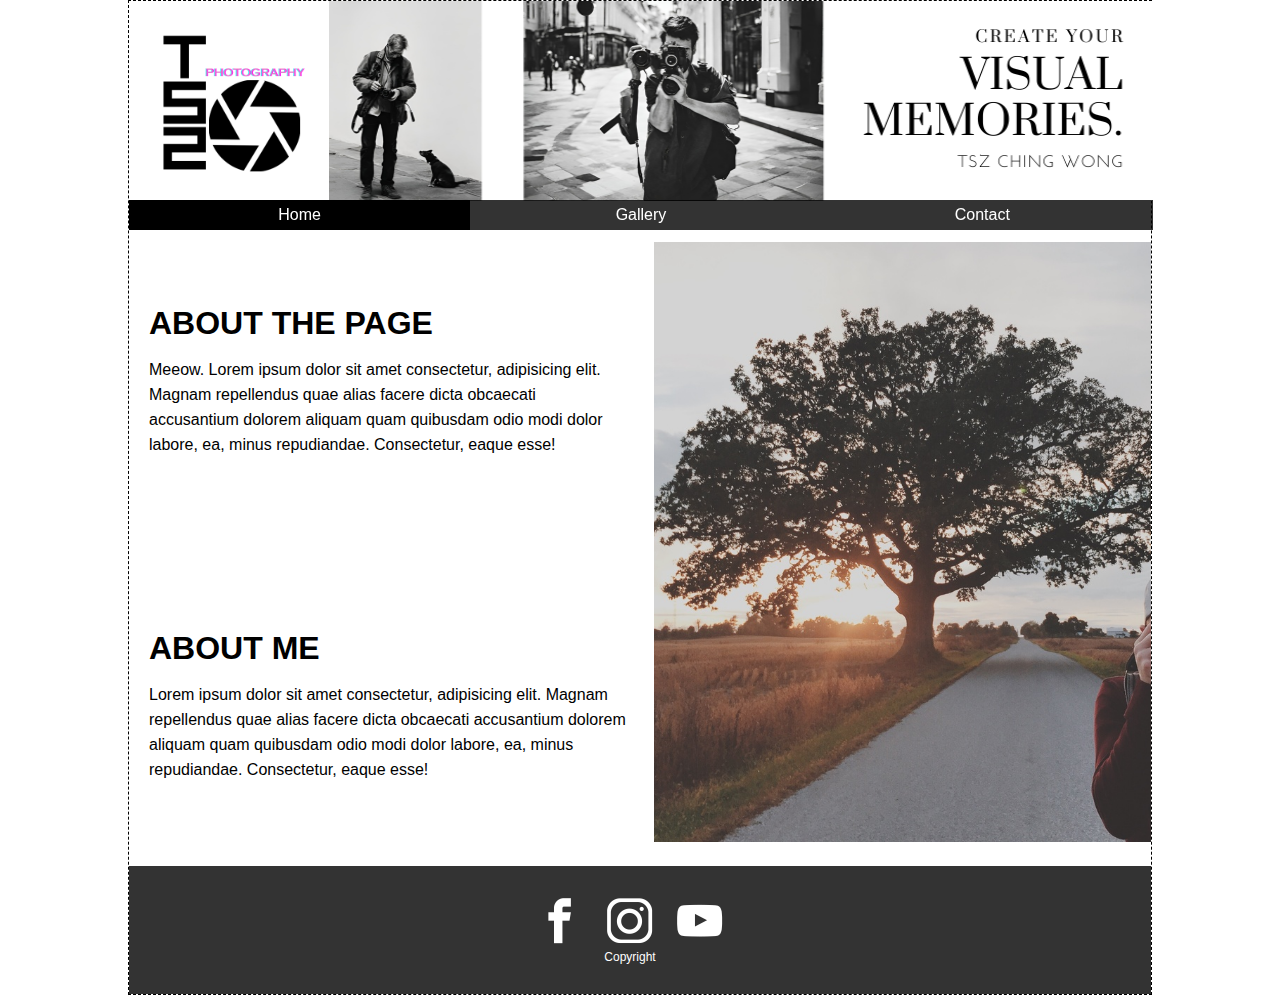
<file: index.html>
<!DOCTYPE html>
<html lang="en">

<head>
    <meta charset="UTF-8">
    <meta name="viewport" content="width=device-width, initial-scale=1.0">
    <link rel="stylesheet" href="CSS/style.css">
    <title>TSZ photography</title>
</head>

<body>
    <!-- Main container -->
    <main>
        <!-- header -->
        <header>
            <div id="header">
                <a href="#"><img id="logo" src="IMAGES/ORIGINALS/Black White Square Minimalist Monogram Design Logo.png"
                        alt="companyLogo"></a>
                <img id="banner" src="IMAGES/ORIGINALS/TSZ Photogrphy.png" alt="companyBanner">
            </div>
        </header>
        <!-- navigation -->
        <nav>
            <ul id="nav-list">
                <li id="active"><a href="index.html">Home</a></li>
                <li><a href="HTML/gallery.html">Gallery</a></li>
                <li><a href="HTML/contact.html">Contact</a></li>
            </ul>
        </nav>

        <!-- article -->
        <article>
            <section>
                <div class="grid-container">
                    <div class="grid-one">
                        <h2 class="about">About the Page</h2>
                        <p>Meeow. Lorem ipsum dolor sit amet consectetur, adipisicing elit. Magnam repellendus quae
                            alias
                            facere
                            dicta obcaecati accusantium dolorem aliquam quam quibusdam odio modi dolor labore, ea, minus
                            repudiandae. Consectetur, eaque esse!</p>
                    </div>
                    <div class="grid-two">
                        <h2 class="about">About Me</h2>
                        <p>Lorem ipsum dolor sit amet consectetur, adipisicing elit. Magnam repellendus quae alias
                            facere
                            dicta obcaecati accusantium dolorem aliquam quam quibusdam odio modi dolor labore, ea, minus
                            repudiandae. Consectetur, eaque esse!</p>
                    </div>
                    <div class="grid-three">
                        <img src="./IMAGES/ORIGINALS/landscape-tree-nature-grass-cloud-plant-21499-pxhere.com.jpg"
                            alt="authorPic" id="authorpic">
                    </div>

                </div>
            </section>
        </article>

        <!-- footer -->
        <footer>
            <div class="social">
                <a href="#"><img src="IMAGES/ORIGINALS/facebook-icon.png" alt=""></a>
                <a href="#"><img src="IMAGES/ORIGINALS/instagram-icon.png" alt=""></a>
                <a href="#"><img src="IMAGES/ORIGINALS/youtube-icon.png" alt=""></a>
            </div>
            <p>Copyright</p>
        </footer>
    </main>
</body>

</html>
</file>
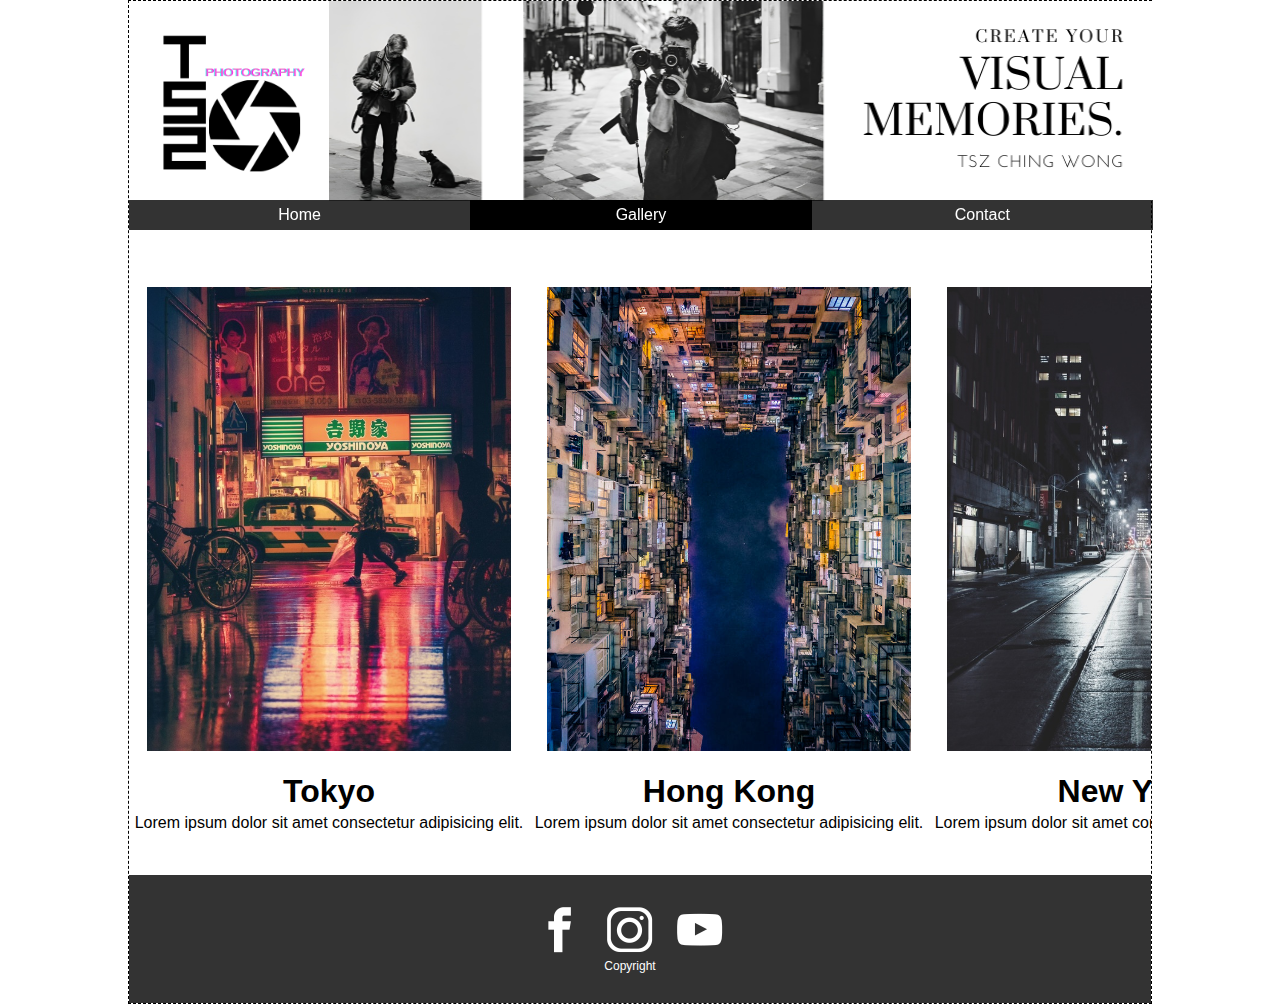
<file: HTML/contact.html>
<!DOCTYPE html>
<html lang="en">

<head>
    <meta charset="UTF-8">
    <meta name="viewport" content="width=device-width, initial-scale=1.0">
    <link rel="stylesheet" href="../CSS/style.css">
    <title>TSZ photography</title>
</head>

<body>
    <!-- Main container -->
    <main>
        <!-- header -->
        <header>
            <div id="header">
                <a href="#"><img id="logo"
                        src="../IMAGES/ORIGINALS/Black White Square Minimalist Monogram Design Logo.png"
                        alt="companyLogo"></a>
                <img id="banner" src="../IMAGES/ORIGINALS/TSZ Photogrphy.png" alt="companyBanner">
            </div>
        </header>
        <!-- navigation -->
        <nav>
            <ul id="nav-list">
                <li><a href="../index.html">Home</a></li>
                <li id="active"><a href="gallery.html">Gallery</a></li>
                <li><a href="contact.html">Contact</a></li>
            </ul>
        </nav>

        <!-- article -->
        <article>
            <section>
                <div id="gallery">
                    <div class="gallerybox">
                        <img class="gallerypic"
                            src="../IMAGES/ORIGINALS/japan-osaka-night-asia-landmark-travel-1371472-pxhere.com.jpg"
                            alt="">
                        <h1>Tokyo</h1>
                        <p class="gallerytext">Lorem ipsum dolor sit amet consectetur adipisicing elit. </p>
                    </div>
                    <div class="gallerybox">
                        <img class="gallerypic"
                            src="../IMAGES/ORIGINALS/road-street-night-alley-city-cityscape-520964-pxhere.com.jpg"
                            alt="">
                        <h1>Hong Kong</h1>
                        <p class="gallerytext">Lorem ipsum dolor sit amet consectetur adipisicing elit. </p>
                    </div>
                    <div class="gallerybox">
                        <img class="gallerypic"
                            src="../IMAGES/ORIGINALS/snow-winter-light-road-street-night-32538-pxhere.com.jpg" alt="">
                        <h1>New York</h1>
                        <p class="gallerytext">Lorem ipsum dolor sit amet consectetur adipisicing elit. </p>
                    </div>

                </div>
            </section>
        </article>

        <!-- footer -->
        <footer>
            <div class="social">
                <a href="#"><img src="../IMAGES/ORIGINALS/facebook-icon.png" alt=""></a>
                <a href="#"><img src="../IMAGES/ORIGINALS/instagram-icon.png" alt=""></a>
                <a href="#"><img src="../IMAGES/ORIGINALS/youtube-icon.png" alt=""></a>
            </div>
            <p>Copyright</p>
        </footer>
    </main>
</body>

</html>
</file>
<file: CSS/style.css>
* {
    margin: 0;
    padding: 0;
    box-sizing: border-box;
}


main {
    margin: 0 auto;
    font-family: sans-serif, arial;
    border: 1px dashed black;

}

main,
#header,
nav {
    width: 80%;
    /* max-width: 1800px;*/
}

/* header styling */
#header {
    width: 80%;
    display: flex;
    position: fixed;
    overflow: hidden;

}

#logo {
    position: absolute;
    width: 200px;
    height: 200px;

}

#banner {
    width: 100%;
    height: 200px;

}

/* navigation styling */
nav {
    position: fixed;
    top: 200px;

}

#nav-list {
    width: 100%;
    background-color: rgb(0, 0, 0, 0.8);
    /*box-shadow: 0px 0px 10px rgb(0, 0, 0, 0.8);*/
    list-style-type: none;
    display: flex;
    justify-content: space-around;

}

nav li,
nav a {
    color: #fff;
    text-decoration: none;
    padding: 3px 0;
    display: block;
    height: 100%;
    width: 100%;
    text-align: center;

}

nav>li,
a:hover {
    color: #FF6FFF;
}

nav>ul:hover,
#active {
    background-color: #000;

}

/*article home-page*/


.grid-container {
    width: 100%;
    margin-top: 220px;
    display: grid;
    background-color: rgb(255, 255, 255);
    grid-template-columns: 1fr 1fr 600px;
    grid-template-rows: 300px 300px;
    overflow: hidden;
    padding: 10px 20px;
    align-items: center;
    grid-gap: 25px;
}

.grid-one,
.grid-two {
    grid-column: 1/3;
    overflow: hidden;
    align-self: center;
    min-width: 480px;

}

.grid-three {
    grid-row: 1/3;
    grid-column: 3/4;
}

#authorpic {
    width: 600px;
    height: 600px;
    object-fit: cover;
}

.about {
    font-size: 2em;
    font-weight: 700;
    margin-bottom: 15px;
    text-transform: uppercase;
}

section div p {
    font-size: 1em;
    line-height: 25px;
}


/* article gallery */
#gallery {
    display: grid;
    grid-template-columns: 1fr 1fr 1fr;
    margin-top: 248px;
    background-color: #fff;
    justify-items: center;
    align-items: center;
    overflow: scroll;
    margin-bottom: 20px;
}

.gallerypic {
    width: 400px;
    height: 500px;
    object-fit: cover;
    padding: 18px 18px;
}

.gallerybox {
    text-align: center;
    padding: 20px 0px;
}

.gallerytext {
    color: #000;
    text-align: center;


}

/* footer */
footer {
    background-color: rgb(0, 0, 0, 0.8);
    width: 100%;
    padding: 30px 0;

}

.social {
    display: flex;
    list-style: none;
    justify-content: center;
    align-items: center;

}

.social img {
    width: 50px;
    height: 50px;

}

.social a {
    margin-right: 20px;
    filter: invert(1);
    transition: 0.8s;

}

.social a:hover {
    transform: scale(0.9);
}

footer p {
    color: #fff;
    text-align: center;
    font-size: 12px;
    margin-right: 20px;
}
</file>
